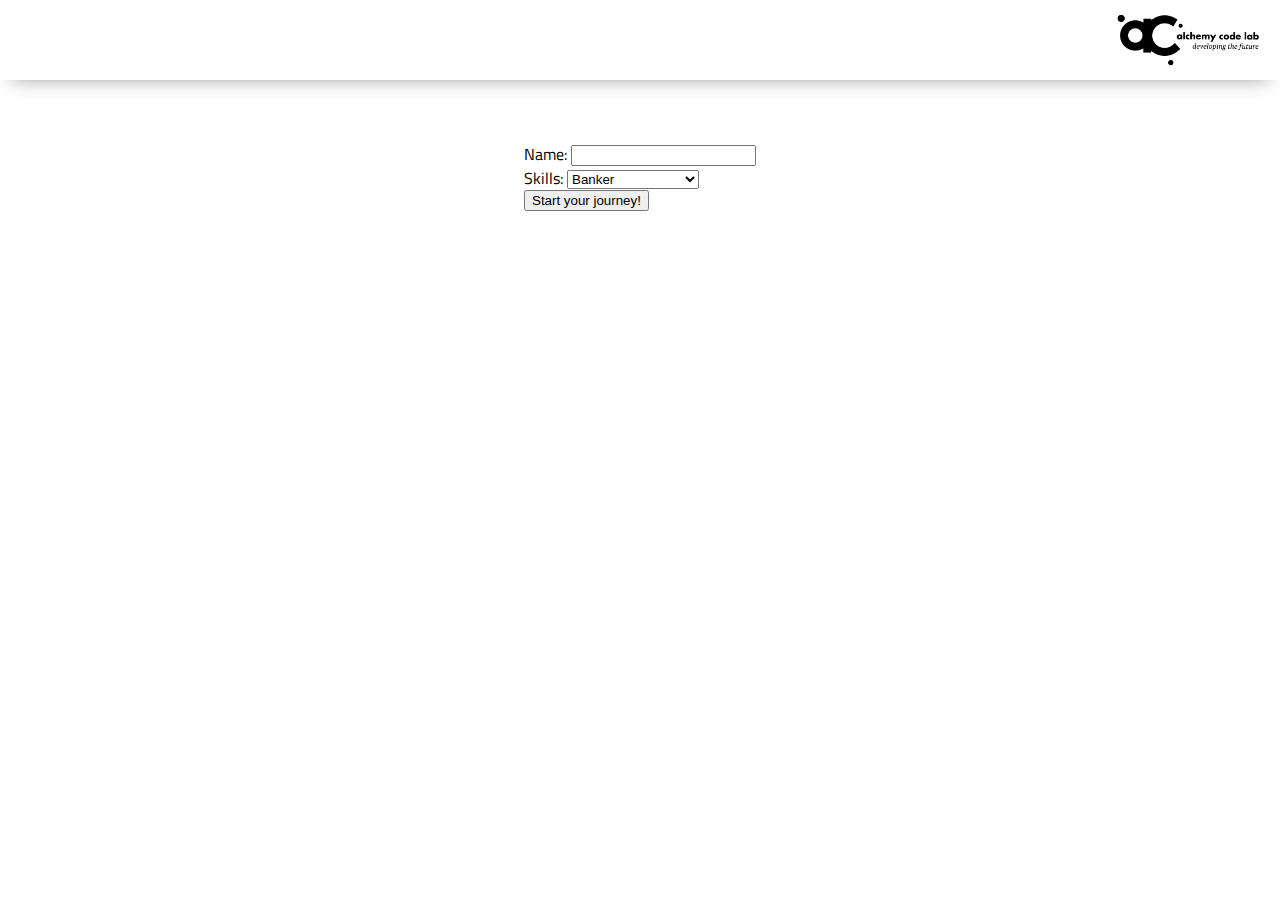
<file: index.html>
<!DOCTYPE html>
<html lang="en">

<head>
    <meta charset="UTF-8">
    <meta name="viewport" content="width=device-width, initial-scale=1.0">
    <meta http-equiv="X-UA-Compatible" content="ie=edge">
    <link href="https://fonts.googleapis.com/css2?family=Titillium+Web:wght@300&display=swap" rel="stylesheet">
    <link rel="stylesheet" href="styles/reset.css">
    <link rel="stylesheet" href="styles/style.css">
    <link rel="stylesheet" href="styles/home.css">
    <title>Document</title>
</head>

<body>
    <header>
        <div class="gutter-right logo">
            <img src="assets/big-logo.png" />
        </div>
    </header>
    <main>
        <section class="main-section">

            <form action="submit">
                <label>
                    Name: <input type="text" name="name"></label>
                <label>Skills: <select name="skill">
                        <option value="banker">Banker</option>
                        <option value="carpenter">Carpenter</option>
                        <option value="farmer">Farmer</option>
                        <option value="software-engineer">Software Engineer</option>
                    </select>
                </label>
                <button>Start your journey!</button>
            </form>

        </section>
    </main>

    <script type="module" src="app.js"></script>
</body>

</html>
</file>
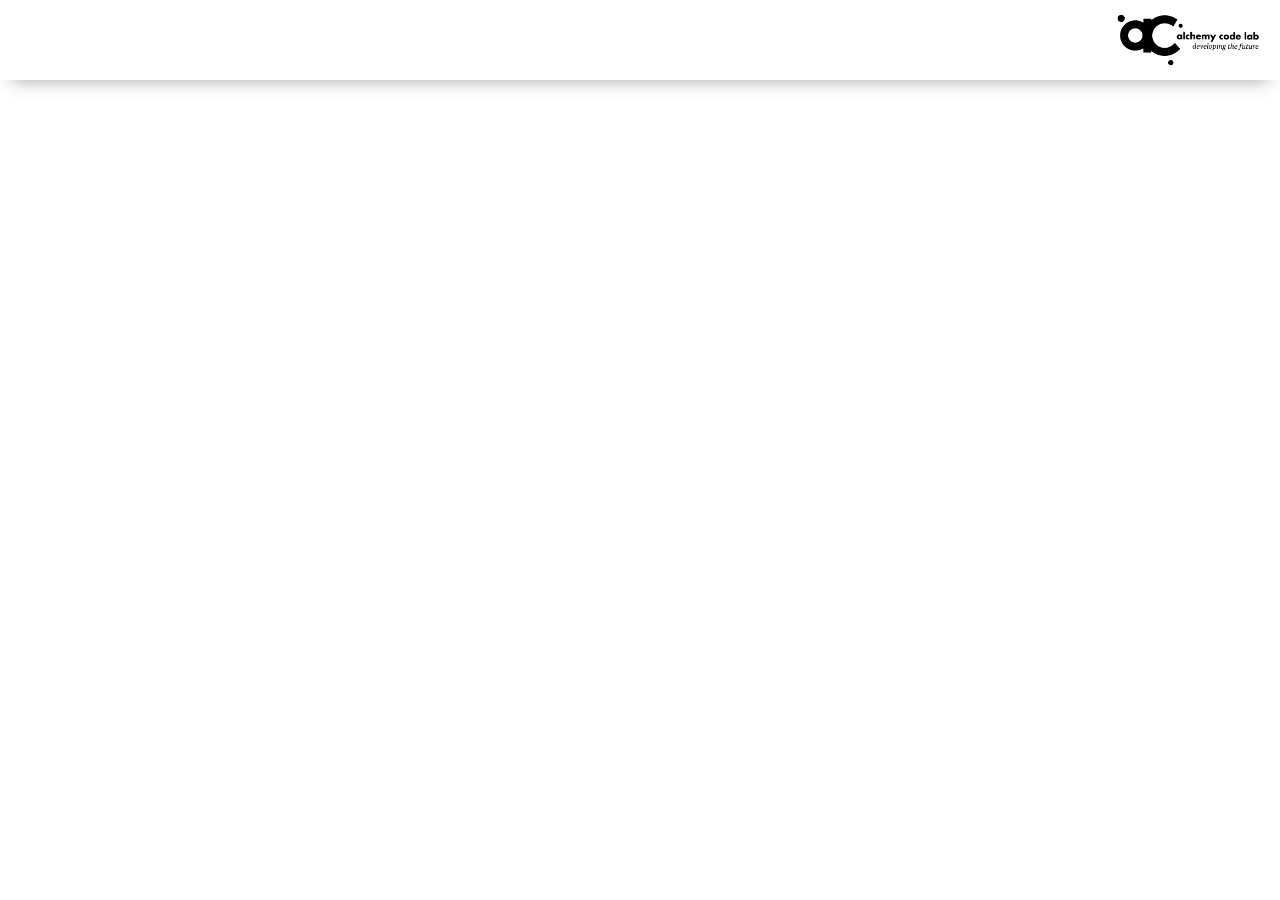
<file: challenges/index.html>
<!DOCTYPE html>
<html lang="en">

<head>
    <meta charset="UTF-8">
    <meta name="viewport" content="width=device-width, initial-scale=1.0">
    <meta http-equiv="X-UA-Compatible" content="ie=edge">
    <link href="https://fonts.googleapis.com/css2?family=Titillium+Web:wght@300&display=swap" rel="stylesheet">
    <link rel="stylesheet" href="../styles/reset.css">
    <link rel="stylesheet" href="../styles/style.css">
    <link rel="stylesheet" href="../styles/home.css">
    <title>Document</title>
</head>

<body>
    <header>
        <div class="gutter-right logo">
            <img src="../assets/big-logo.png" />
        </div>
    </header>
    <main>
        <section class="main-section">

        </section>
    </main>

    <script type="module" src="challenges.js"></script>
</body>

</html>
</file>
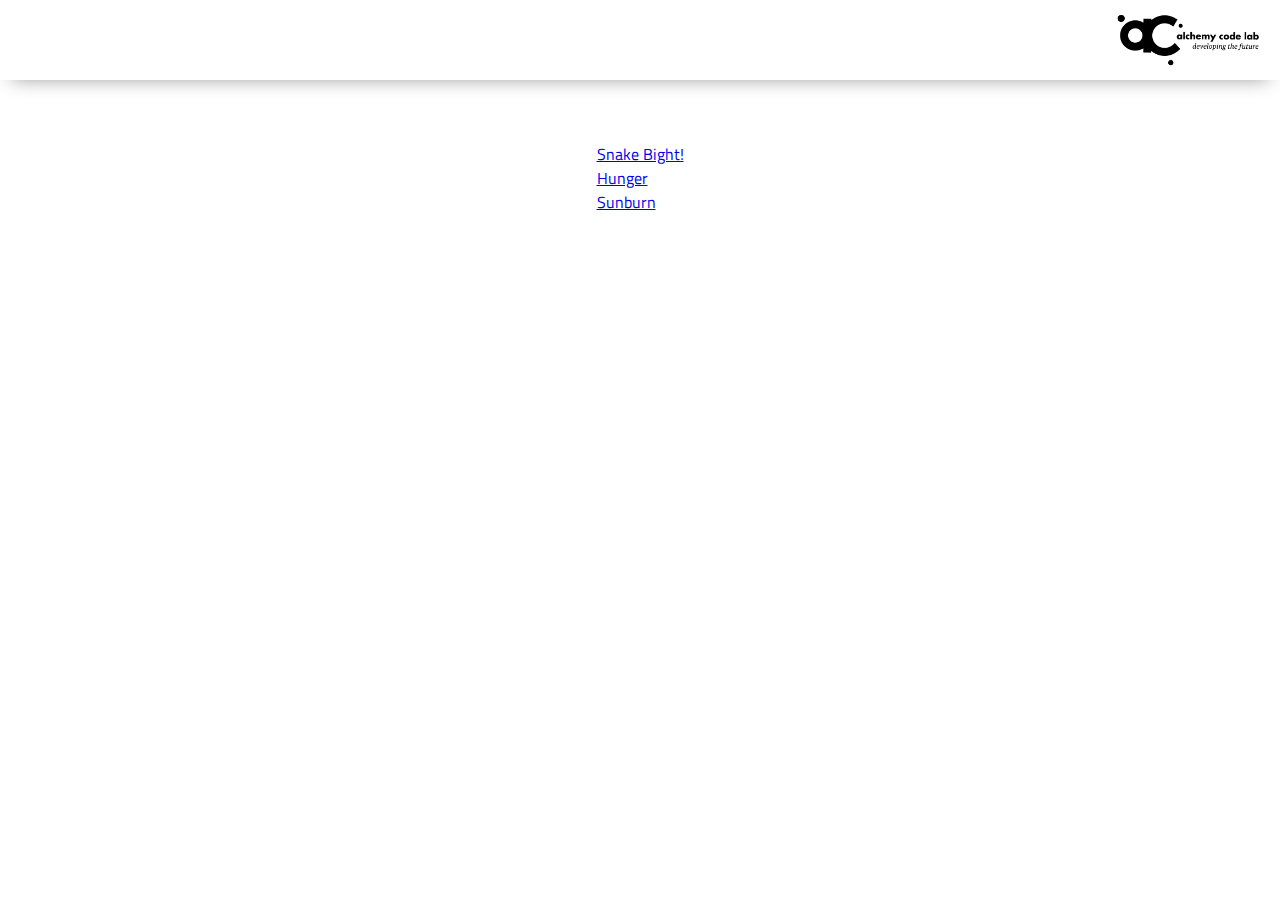
<file: map/index.html>
<!DOCTYPE html>
<html lang="en">

<head>
    <meta charset="UTF-8">
    <meta name="viewport" content="width=device-width, initial-scale=1.0">
    <meta http-equiv="X-UA-Compatible" content="ie=edge">
    <link href="https://fonts.googleapis.com/css2?family=Titillium+Web:wght@300&display=swap" rel="stylesheet">
    <link rel="stylesheet" href="../styles/reset.css">
    <link rel="stylesheet" href="../styles/style.css">
    <link rel="stylesheet" href="../styles/home.css">
    <title>Document</title>
</head>

<body>
    <header>
        <div class="gutter-right logo">
            <img src="../assets/big-logo.png" />
        </div>
    </header>
    <main>
        <section class="main-section">
            <ul></ul>
        </section>
    </main>

    <script type="module" src="map.js"></script>
</body>

</html>
</file>
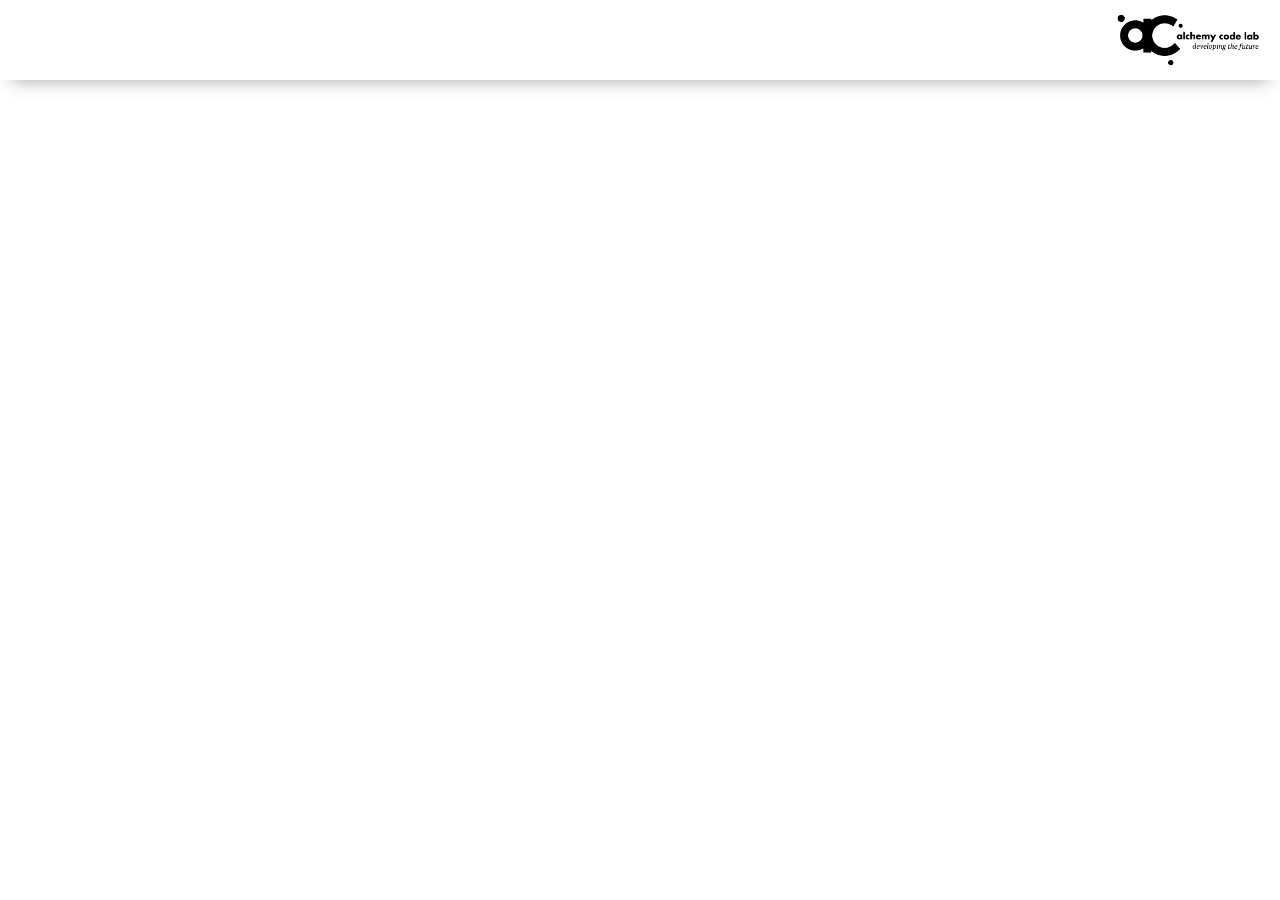
<file: results/index.html>
<!DOCTYPE html>
<html lang="en">

<head>
    <meta charset="UTF-8">
    <meta name="viewport" content="width=device-width, initial-scale=1.0">
    <meta http-equiv="X-UA-Compatible" content="ie=edge">
    <link href="https://fonts.googleapis.com/css2?family=Titillium+Web:wght@300&display=swap" rel="stylesheet">
    <link rel="stylesheet" href="../styles/reset.css">
    <link rel="stylesheet" href="../styles/style.css">
    <link rel="stylesheet" href="../styles/home.css">
    <title>Document</title>
</head>

<body>
    <header>
        <div class="gutter-right logo">
            <img src="../assets/big-logo.png" />
        </div>
    </header>
    <main>
        <section class="main-section">
        </section>
    </main>

    <script type="module" src="results.js"></script>
</body>

</html>
</file>
<file: styles/style.css>
body {
    --color1: #ffffff;
    --color2: #ffffff;
    --color3: #ffffff;
    --color4: #ffffff;
    --color5: #ffffff;

    /* https://coolors.co/generate and click export -> scss to get the colors to copy and paste below*/
    /* --color1: hsla(349, 69%, 76%, 1);
    --color2: hsla(207, 67%, 44%, 1);
    --color3: hsla(200, 61%, 56%, 1);
    --color4: hsla(187, 41%, 94%, 1);
    --color5: hsla(170, 28%, 95%, 1); */

    /* --color1: hsla(45, 86%, 83%, 1);
    --color2: hsla(135, 65%, 98%, 1);
    --color3: hsla(315, 37%, 86%, 1);
    --color4: hsla(45, 73%, 98%, 1);
    --color5: hsla(224, 40%, 79%, 1); */
    
    --header-height: 80px;
    --shadow: 0px 10px 20px -12px rgba(0,0,0,0.45);
    --gutter: 30px;
    --footer-height: 25px;
    
    font-family: 'Titillium Web', sans-serif;
    background-color: var(--color2);
}

main {
    display: flex;
    flex-direction: column;
    justify-content: center;
    align-items: center;
    margin-bottom: calc(var(--footer-height));
}

section {
    background-color: var(--color5);
    width: 1000px;
    max-width: 80%;
    display: flex;
    flex-direction: column;
    justify-content: center;
    align-items: center;
    padding-top: var(--gutter);
    padding-bottom: var(--gutter);
    margin-top: var(--gutter);
    margin-bottom: var(--gutter);
    border: solid 2px var(--color1);
}

header {
    display: flex;
    justify-content: flex-end;
    background-color: var(--color3);
    height: var(--header-height);
    box-shadow: var(--shadow);
}

footer {
    display: flex;
    justify-content: flex-end;
    background-color: var(--color3);
    box-shadow: var(--shadow);
}


h2 {
    font-size: 1.8rem;
    font-weight: bold;
}

.gutter-right {
    margin-right: 20px;
}

.main-logo {
    animation: pulse 5s infinite ease-in-out;
}

header img {
    height: var(--header-height);
}

label {
    display: block;
}

h4 {
    display: block;
}

button {
    display: block;
}

content {
    width: 80%;
}

p {
    margin: var(--gutter);
}
  
footer {
    position: fixed;
    width: 100%;
    bottom: 0;
    height: var(--footer-height);
    display: flex;
    justify-content: flex-end;
    background-color: var(--color3);
    box-shadow: var(--shadow);
}
  
  @keyframes pulse {
    20% {
      transform: rotate3d(-10, -10, -10, 50deg) scale(1.2);
    }

    40% {
        transform: rotate3d(10, 10, -10, 50deg) scale(1);
    }

    60% {
        transform: rotate3d(-10, 10, 10, 50deg) scale(1.2);
      }

    80% {
        transform: rotate3d(10, 10, 10, 50deg) scale(1);
    }

  }
</file>
<file: styles/home.css>
/* add home page styles here */
</file>
